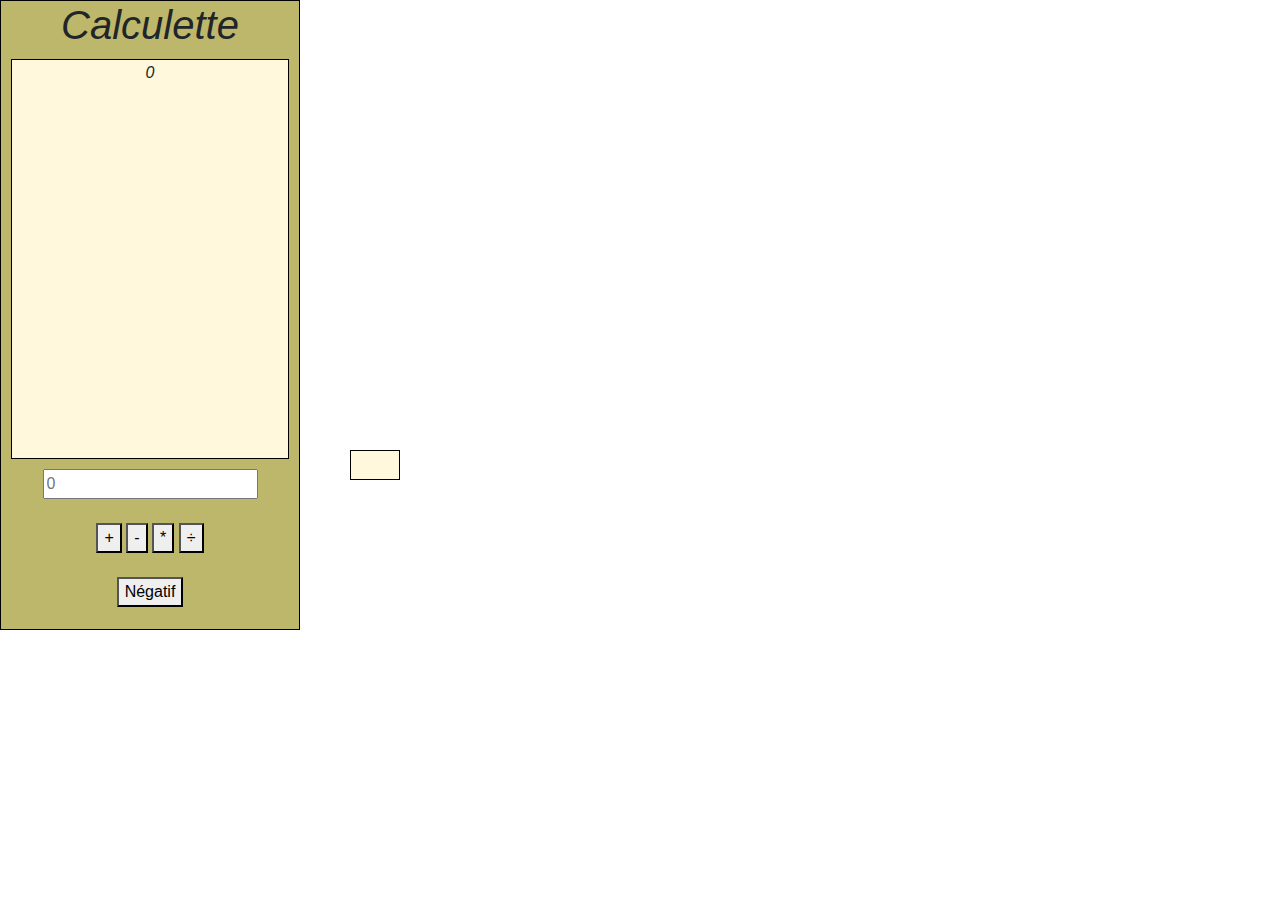
<file: braun/2-dic/index.html>
<!DOCTYPE html>
<html lang="en">
  <head>
    <meta charset="UTF-8" />
    <meta http-equiv="X-UA-Compatible" content="IE=edge" />
    <meta name="viewport" content="width=device-width, initial-scale=1.0" />
    <link
      rel="stylesheet"
      href="https://stackpath.bootstrapcdn.com/bootstrap/4.3.1/css/bootstrap.min.css"
      integrity="sha384-ggOyR0iXCbMQv3Xipma34MD+dH/1fQ784/j6cY/iJTQUOhcWr7x9JvoRxT2MZw1T"
      crossorigin="anonymous"
    />
    <link rel="stylesheet" href="style.css" />
    <title>Document</title>
  </head>
  <body>
    <div id="main">
      <h1 class="">Calculette</h1>
      <div id="calcul"></div>
      <div id="val_area">
        <input type="text" id="nombre" placeholder="0" />
      </div>
      <br />
      <button onclick="check('nombre')&&plus('nombre')">+</button>
      <button onclick="check('nombre')&&moins('nombre')">-</button>
      <button onclick="check('nombre')&&mult('nombre')">*</button>
      <button onclick="check('nombre')&&division('nombre')">÷</button>
      <br />
      <br />
      <button onclick="chg_color()">Négatif</button>

      <script src="script.js"></script>
    </div>
    <div id="last_opr"></div>
  </body>
</html>
</file>
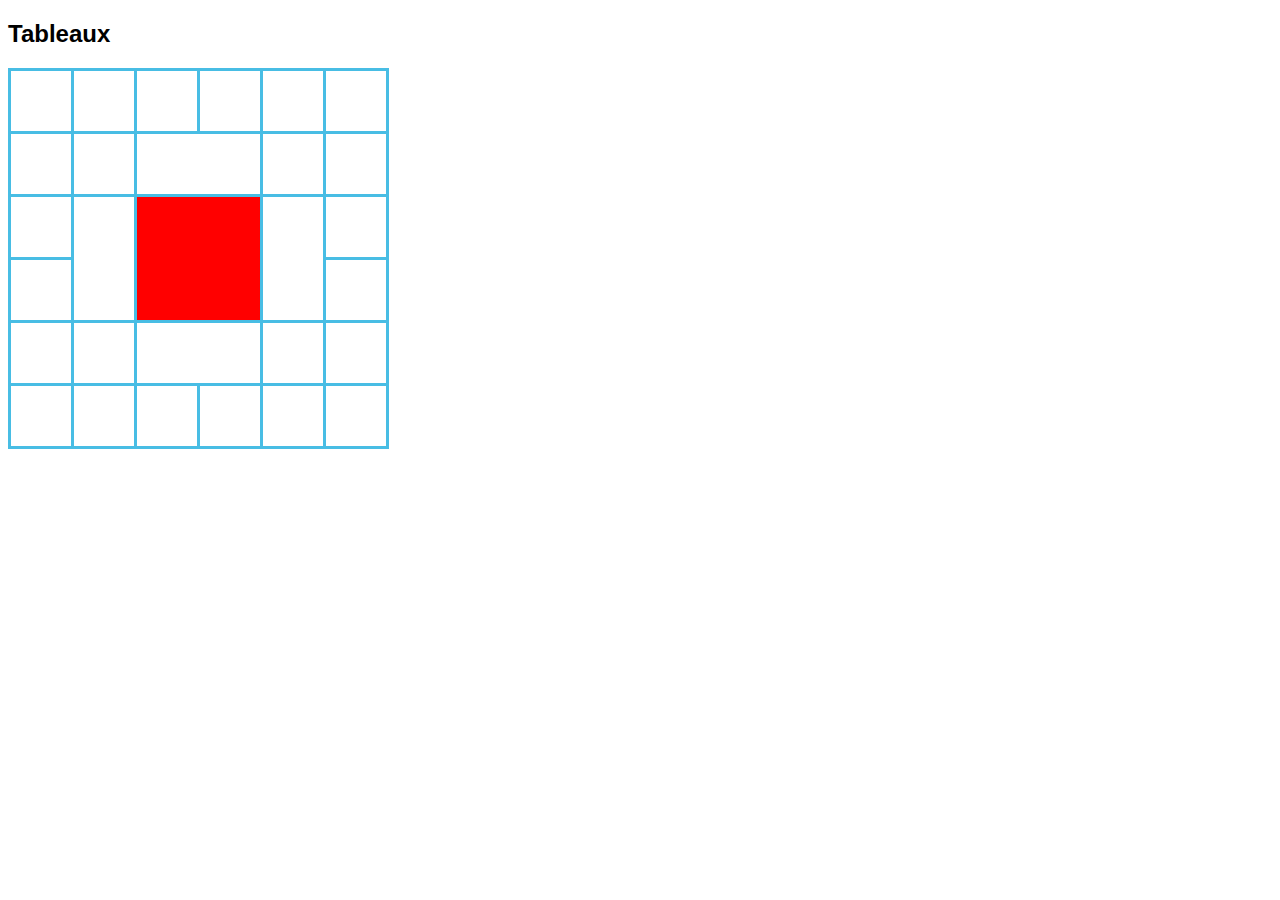
<file: braun/30-xept/index.html>
<!DOCTYPE html>
<html lang="en">

<head>
    <meta charset="UTF-8">
    <meta http-equiv="X-UA-Compatible" content="IE=edge">
    <meta name="viewport" content="width=device-width, initial-scale=1.0">
    <link rel="stylesheet" href="style.css">
    <title>Document</title>
</head>

<body>
    <h2>Tableaux</h2>
    <table>
        <tr>
            <td></td>
            <td></td>
            <td></td>
            <td></td>
            <td></td>
            <td></td>
        </tr>
        <tr>
            <td></td>
            <td></td>
            <td colspan="2"></td>
            <td></td>
            <td></td>
        </tr>
        <tr>
            <td></td>
            <td rowspan="2"></td>
            <td rowspan="2" colspan="2"></td>
            <td rowspan="2"></td>
            <td></td>
        </tr>
        <tr>
            <td></td>
            <td></td>
        </tr>
        <tr>
            <td></td>
            <td></td>
            <td colspan="2"></td>
            <td></td>
            <td></td>
        </tr>
        <tr>
            <td></td>
            <td></td>
            <td></td>
            <td></td>
            <td></td>
            <td></td>
        </tr>
    </table>

</body>

</html>
</file>
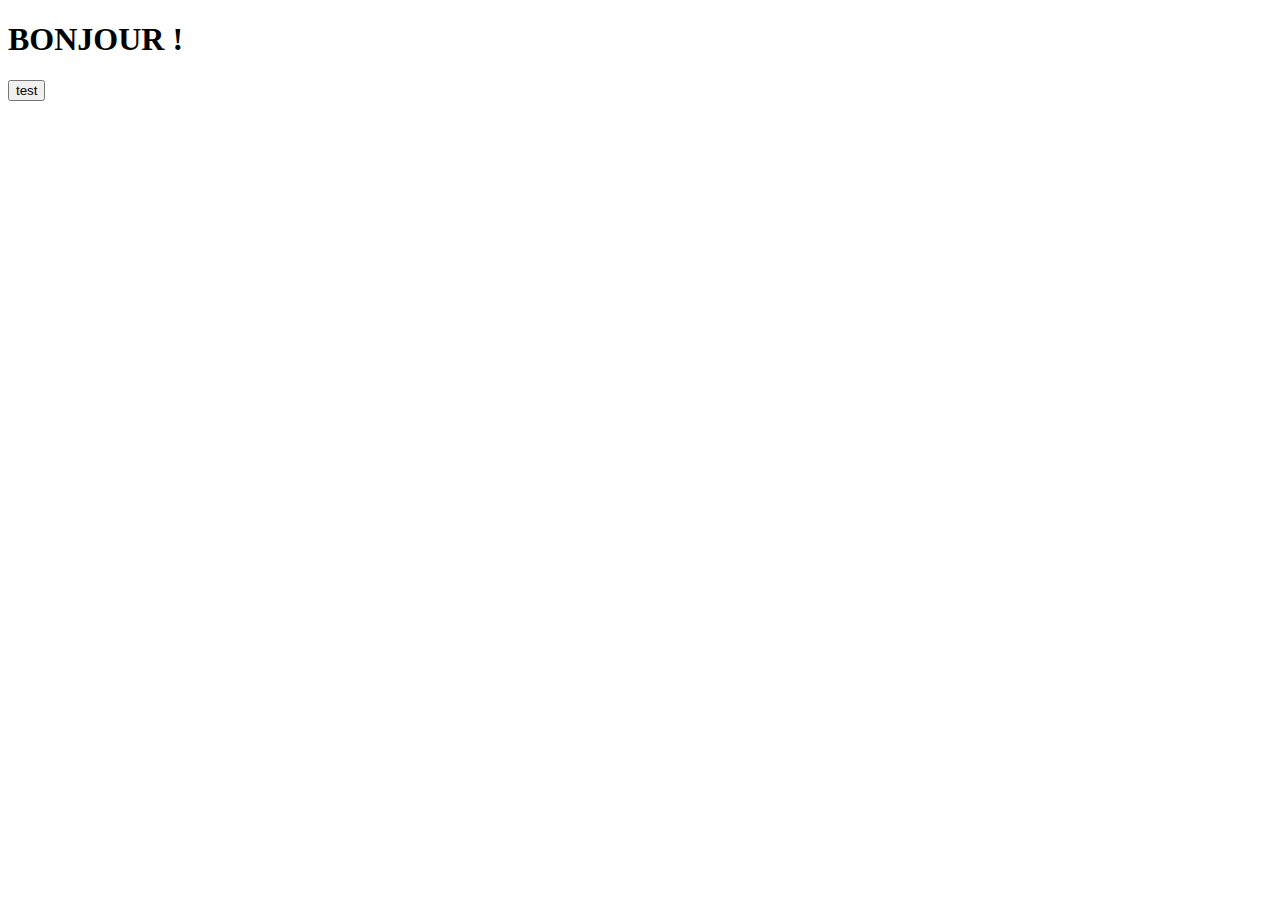
<file: braun/javascript/index.html>
<!DOCTYPE html>
<html lang="en">
  <meta charset="UTF-8" />
  <title>Page Title</title>
  <meta name="viewport" content="width=device-width,initial-scale=1" />
  <link rel="stylesheet" href="" />
  <style></style>
  <script src=""></script>
  <body>
    <script>
      function bonjour() {
        var nom = prompt("votre prenom ? : ");
        var age = prompt("votre annee de naissance ? : ");
        document.getElementById("texte").innerHTML =
          "Bonjour " + nom + ". Vous avez : " + (2021 - age) + " ans ! ";
      }
    </script>

    <h1 id="titre">BONJOUR !</h1>
    <input type="button" onclick="bonjour()" value="test" />
    <p id="texte"></p>
  </body>
</html>
</file>
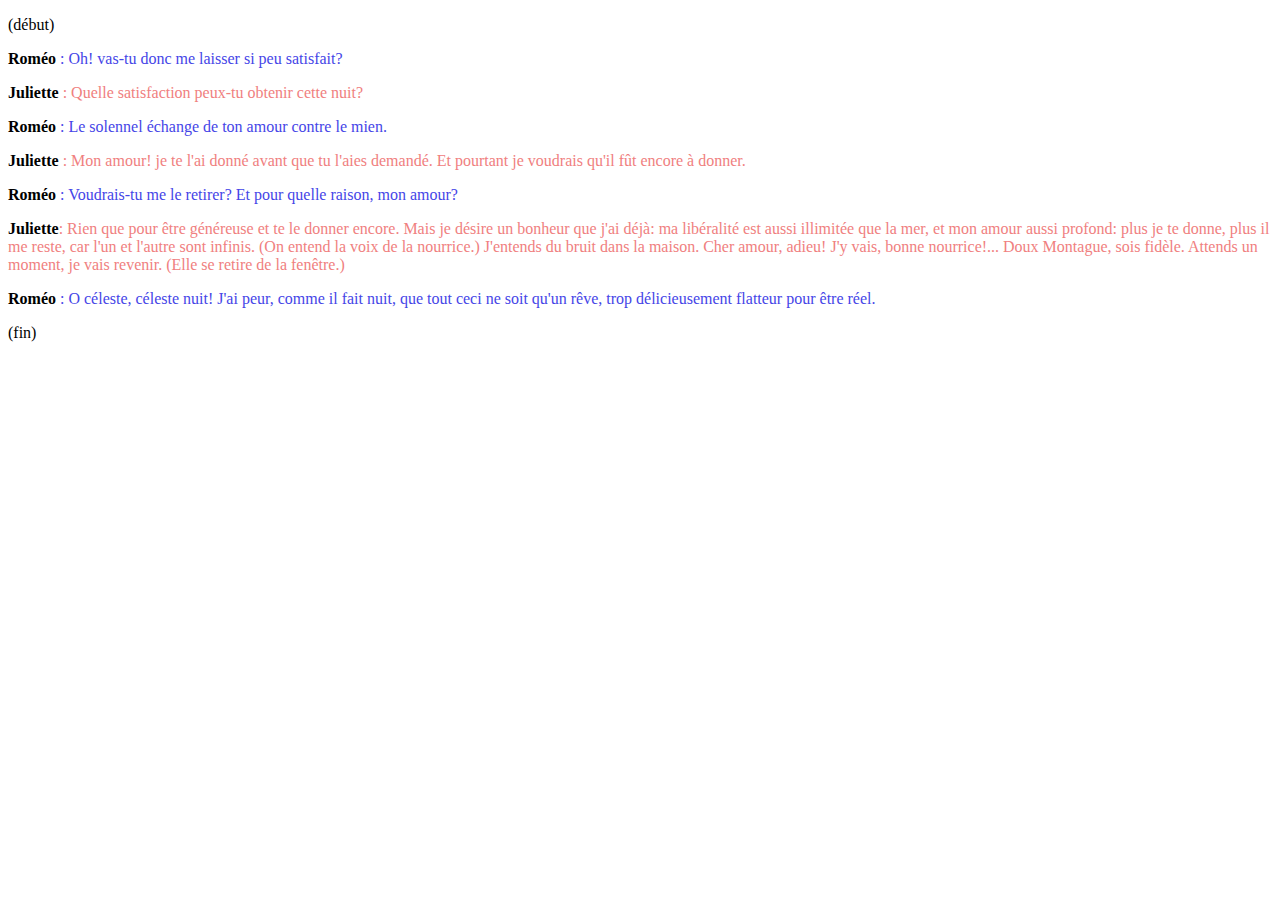
<file: braun/30-xept/romeo-juliette/index.html>
<!DOCTYPE html>
<html lang="en">

<head>
    <meta charset="UTF-8">
    <meta http-equiv="X-UA-Compatible" content="IE=edge">
    <meta name="viewport" content="width=device-width, initial-scale=1.0">
    <link rel="stylesheet" href="style.css">
    <title>Document</title>
</head>

<body>
    <p> (début)</p>
    <p class="romeo"><span>Roméo</span> : Oh! vas-tu donc me laisser si peu satisfait?</p>
    <p class="juliette"><span>Juliette</span> : Quelle satisfaction peux-tu obtenir cette nuit?</p>

    <p class="romeo"><span>Roméo</span> : Le solennel échange de ton amour contre le mien.</p>
    <p class="juliette"><span>Juliette</span> : Mon amour! je te l'ai donné avant que tu l'aies demandé. Et pourtant je
        voudrais qu'il
        fût encore à
        donner.</p>

    <p class="romeo"><span>Roméo</span> : Voudrais-tu me le retirer? Et pour quelle raison, mon amour?</p>

    <p class="juliette"><span>Juliette</span>: Rien que pour être généreuse et te le donner encore. Mais je désire un
        bonheur que j'ai
        déjà: ma
        libéralité est aussi illimitée que la mer, et mon amour aussi profond: plus je te donne, plus il me reste, car
        l'un et l'autre sont infinis. (On entend la voix de la nourrice.) J'entends du bruit dans la maison. Cher amour,
        adieu! J'y vais, bonne nourrice!... Doux Montague, sois fidèle. Attends un moment, je vais revenir. (Elle se
        retire de la fenêtre.)</p>

    <p class="romeo"><span>Roméo </span>: O céleste, céleste nuit! J'ai peur, comme il fait nuit, que tout ceci ne
        soit
        qu'un rêve,
        trop
        délicieusement flatteur pour être réel.</p>
    <p> (fin)</p>
</body>

</html>
</file>
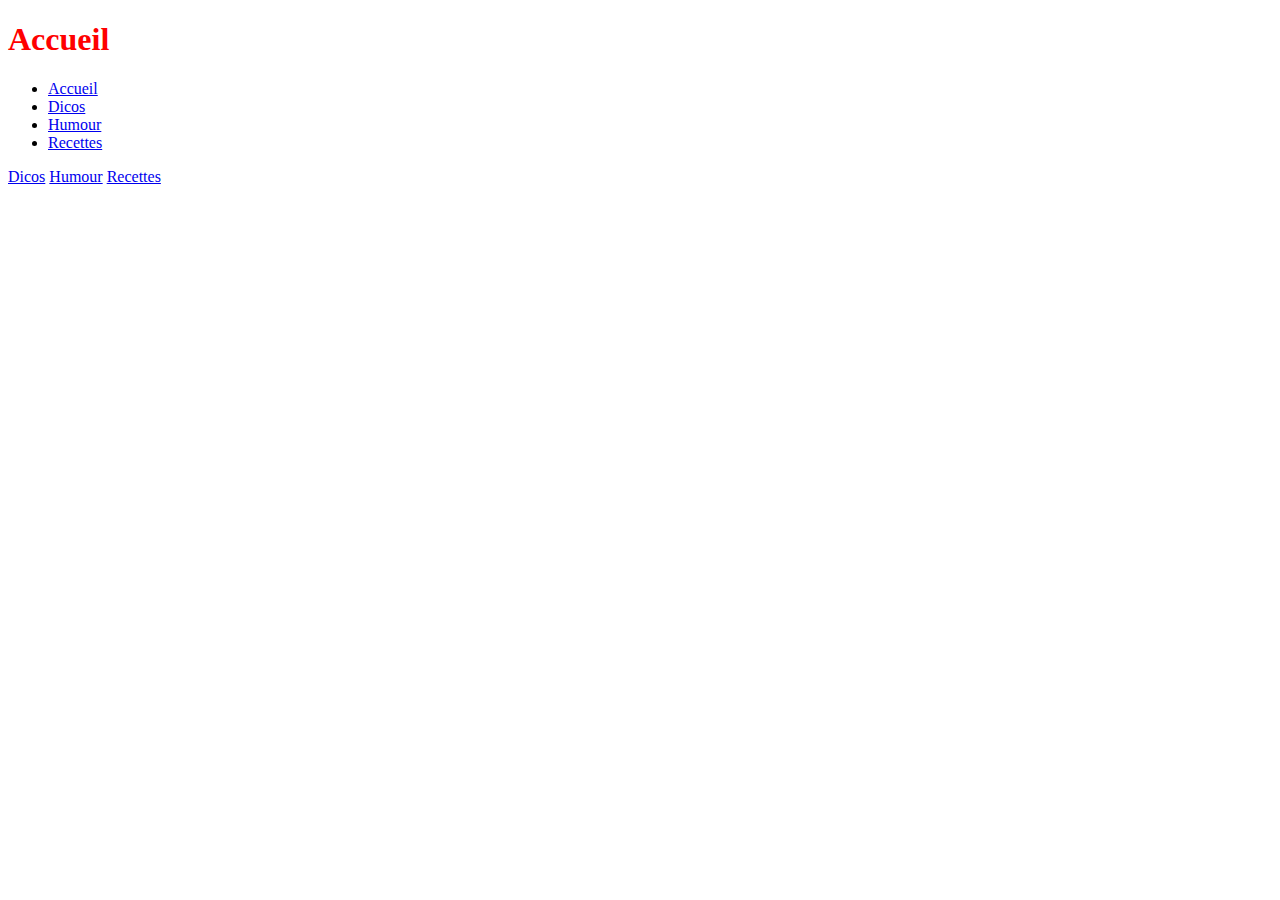
<file: braun/7-oct/myLinks/index.html>
<!DOCTYPE html>
<html lang="en">

<head>
    <meta charset="UTF-8">
    <meta http-equiv="X-UA-Compatible" content="IE=edge">
    <meta name="viewport" content="width=device-width, initial-scale=1.0">
    <link rel="stylesheet" href="style.css">
    <title>MyLinks</title>
</head>

<body>
    <h1>Accueil</h1>
    <ul>
        <li><a href="#">Accueil</a></li>
        <li><a href="Dicos/dicos.html">Dicos</a></li>
        <li><a href="Humour/humour.html">Humour</a></li>
        <li><a href="Recette/recette.html">Recettes</a></li>
    </ul>
</body>

<div id="hi">
    <a href="Dicos/dicos.html">Dicos</a>
    <a class="accueil" href="Humour/humour.html">Humour</a>
    <a href="Recette/recette.html">Recettes</a>
</div>

</html>
</file>
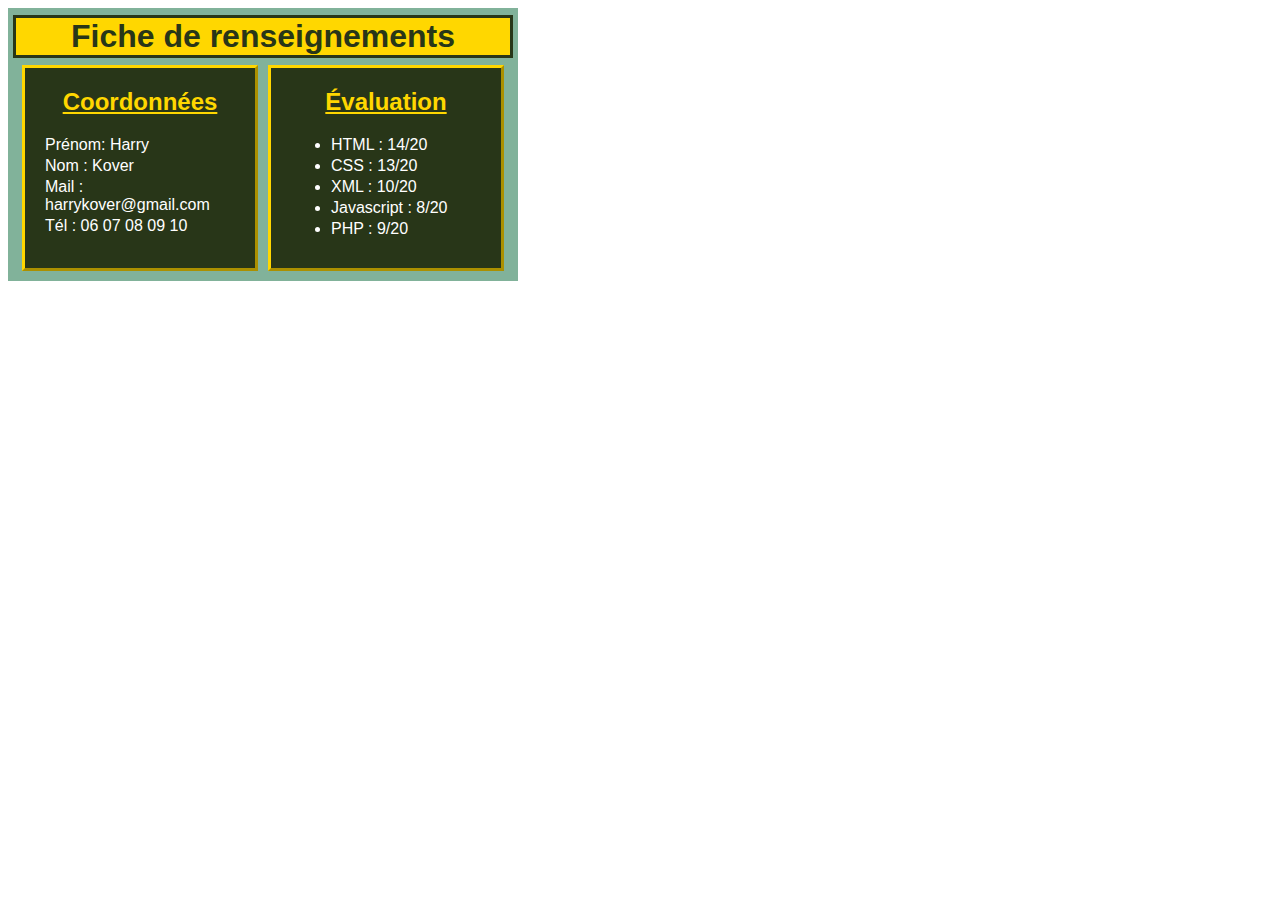
<file: braun/sept-16.html>
<!DOCTYPE html>
<html lang="en">

<head>
    <meta charset="UTF-8">
    <meta http-equiv="X-UA-Compatible" content="IE=edge">
    <meta name="viewport" content="width=device-width, initial-scale=1.0">
    <link rel="stylesheet" href="style.css">
    <title>Document</title>
</head>

<body>
    <div class="all">
        <h1>Fiche de renseignements</h1>
        <div class="cont">
            <div class="cont2">
                <h2>Coordonnées</h2>
                <p>Prénom: Harry</p>
                <p>Nom : Kover</p>
                <p>Mail : harrykover@gmail.com</p>
                <p>Tél : 06 07 08 09 10</p>
            </div>
            <div class="cont2">
                <h2>Évaluation</h2>
                <ul>
                    <li>HTML : 14/20</li>
                    <li>CSS : 13/20</li>
                    <li>XML : 10/20</li>
                    <li>Javascript : 8/20</li>
                    <li>PHP : 9/20</li>
                </ul>
            </div>
        </div>
    </div>
</body>

</html>
</file>
<file: braun/2-dic/style.css>
#main {
  background-color: darkkhaki;
  border: 1px solid black;
  width: 300px;
  height: 630px;
  text-align: center;
  font-family: Verdana, Geneva, Tahoma, sans-serif;
  font-style: italic;
}

#calcul {
  border: 1px solid black;
  padding: 1px;
  margin: 10px;
  height: 400px;
  background-color: cornsilk;
}

#last_opr {
  background-color: cornsilk;
  border: 1px solid black;
  width: 50px;
  height: 30px;
  position: absolute;
  top: 450px;
  left: 350px;
  color: brown;
}
</file>
<file: braun/30-xept/style.css>
table,th,td {
    border : 3px solid ;
    border-collapse: collapse;
    width: 30px;
    color: rgb(72, 189, 228);
}

h2{
    font-family: Verdana, Geneva, Tahoma, sans-serif
}

td{
    padding: 30px;
    height: auto;
    justify-content: center;
    text-align: center;
}

tr:nth-child(3) td:nth-child(3) {
    background-color: red;
}

tr:nth-child(3) td:nth-child(3):hover{
    -webkit-animation: rotating 0.5s linear infinite;
}

@-webkit-keyframes rotating {
    from{
        -webkit-transform: rotate(0deg);
    }
    to{
        -webkit-transform: rotate(360deg);
    }
}
</file>
<file: braun/30-xept/romeo-juliette/style.css>
span {
    font-weight: bold;
    color: black;
}

p.juliette{
    color: lightcoral;
} 

p.romeo {
    color:rgb(69, 69, 231);
}
</file>
<file: braun/7-oct/myLinks/style.css>
#hi {
    display: inline-block;
    
}
h1{
    color: red;
}

a.hi{
    
}
</file>
<file: braun/style.css>
body{
}

h1 {
    background-color: gold;
    border: 3px solid #283618;
    color: #283618;
    text-align: center;
    padding-top: 0%;
    margin-top: 2px;
    margin-bottom: 2px;
}

h2{
     color: gold;
     text-decoration: underline;
}

p,li{
    margin: 3px;
    text-align: left;
    margin-left: 20px;
}

.cont2 {
    padding: 0%;
    margin: 0%;
    height: 200px;
    width: 230px;
    text-align: center;
    border: 3px outset gold;
    background-color : #283618;
    color: white;
    margin: 5px;
}

.cont{
    display: flex;
    align-items: center;
    justify-content: center;
}

.all{
    font-family: Verdana, Geneva, Tahoma, sans-serif;
    background-color: #81b29a;
    height: auto;
    width: 500px;
    padding: 5px;
}
</file>
